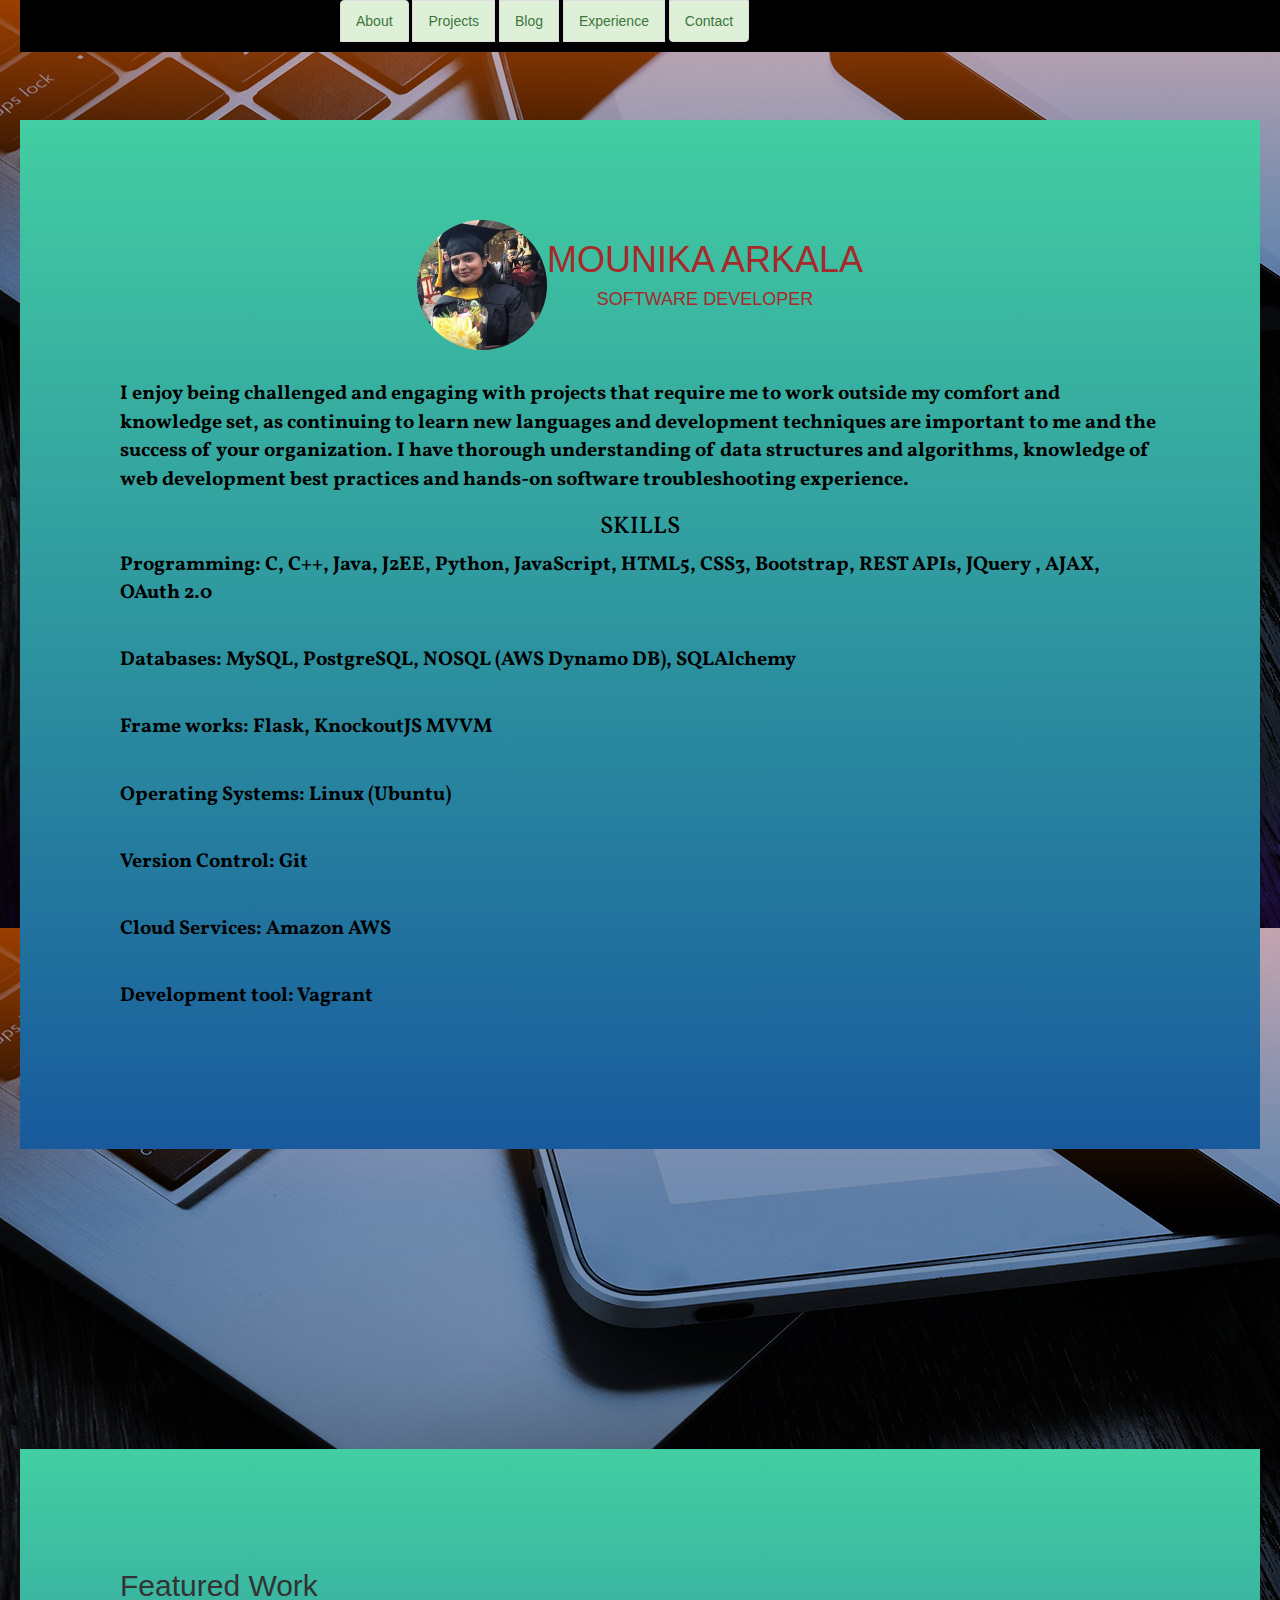
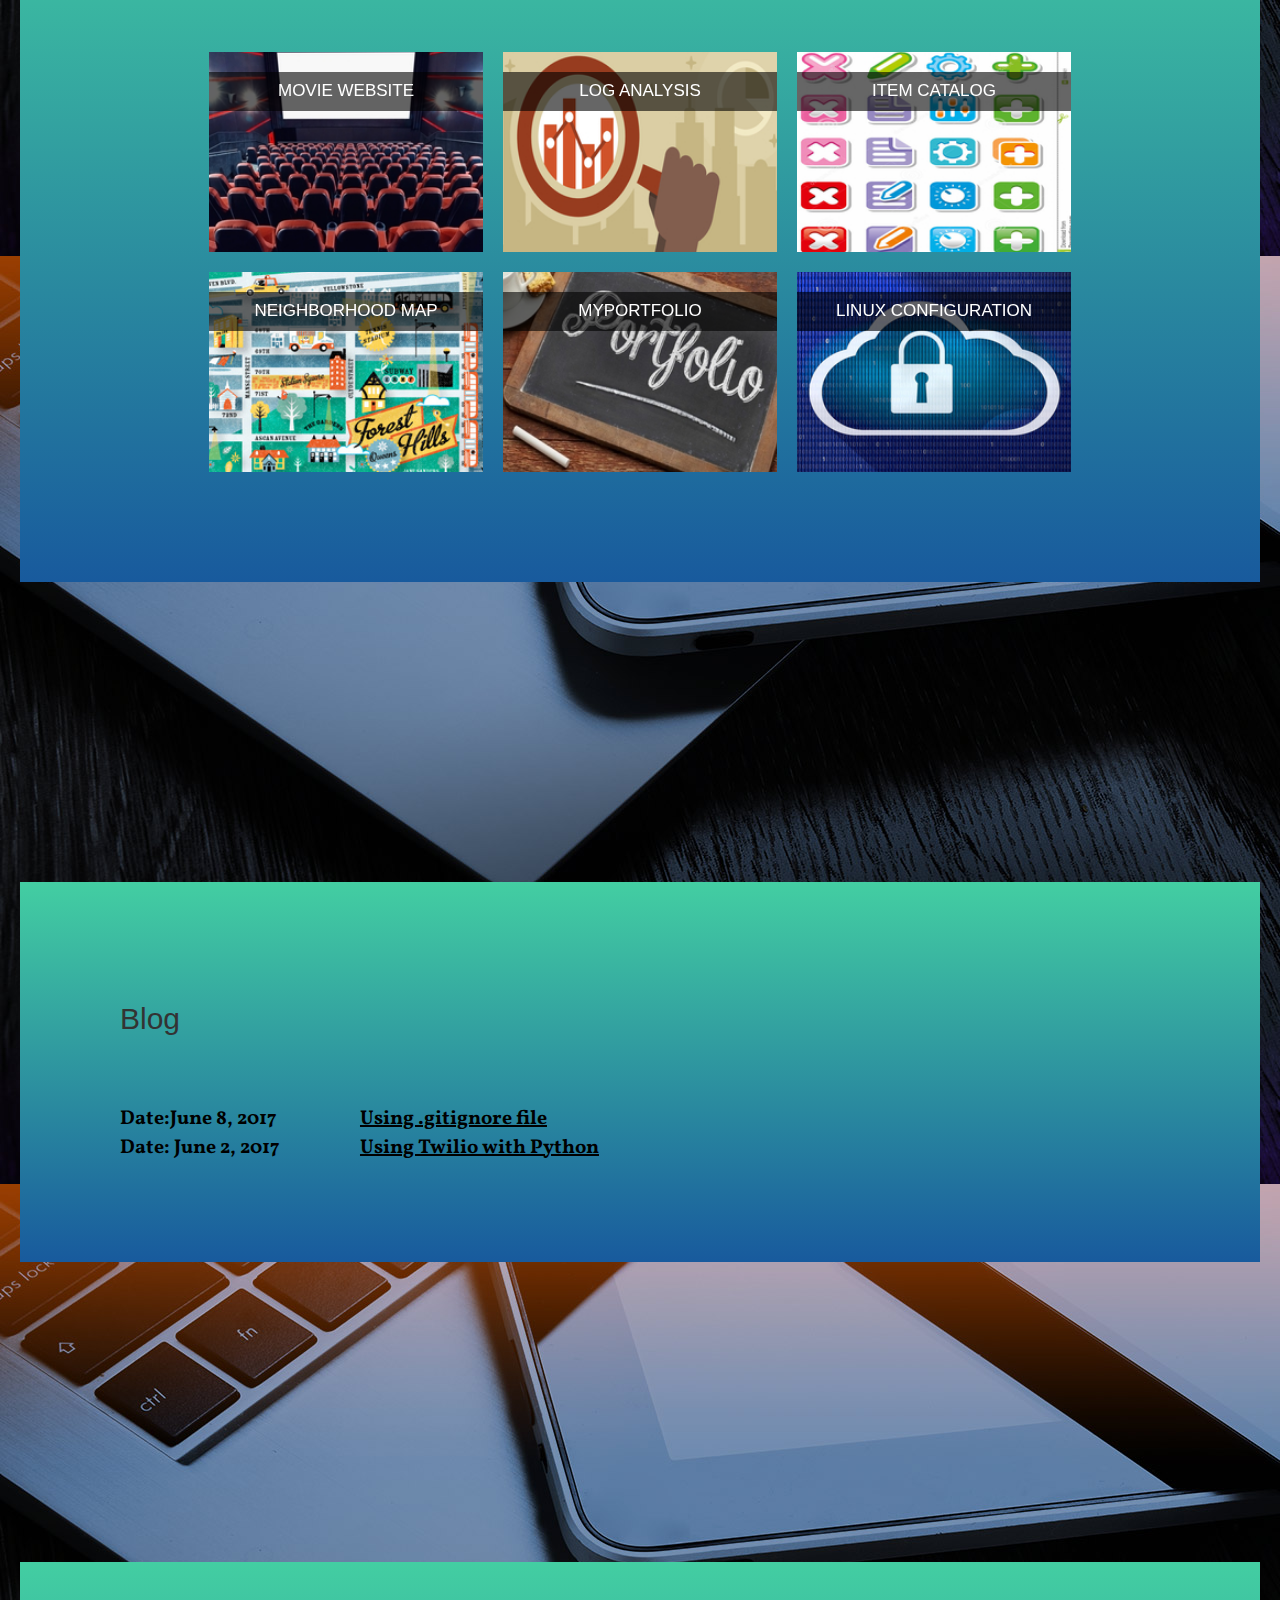
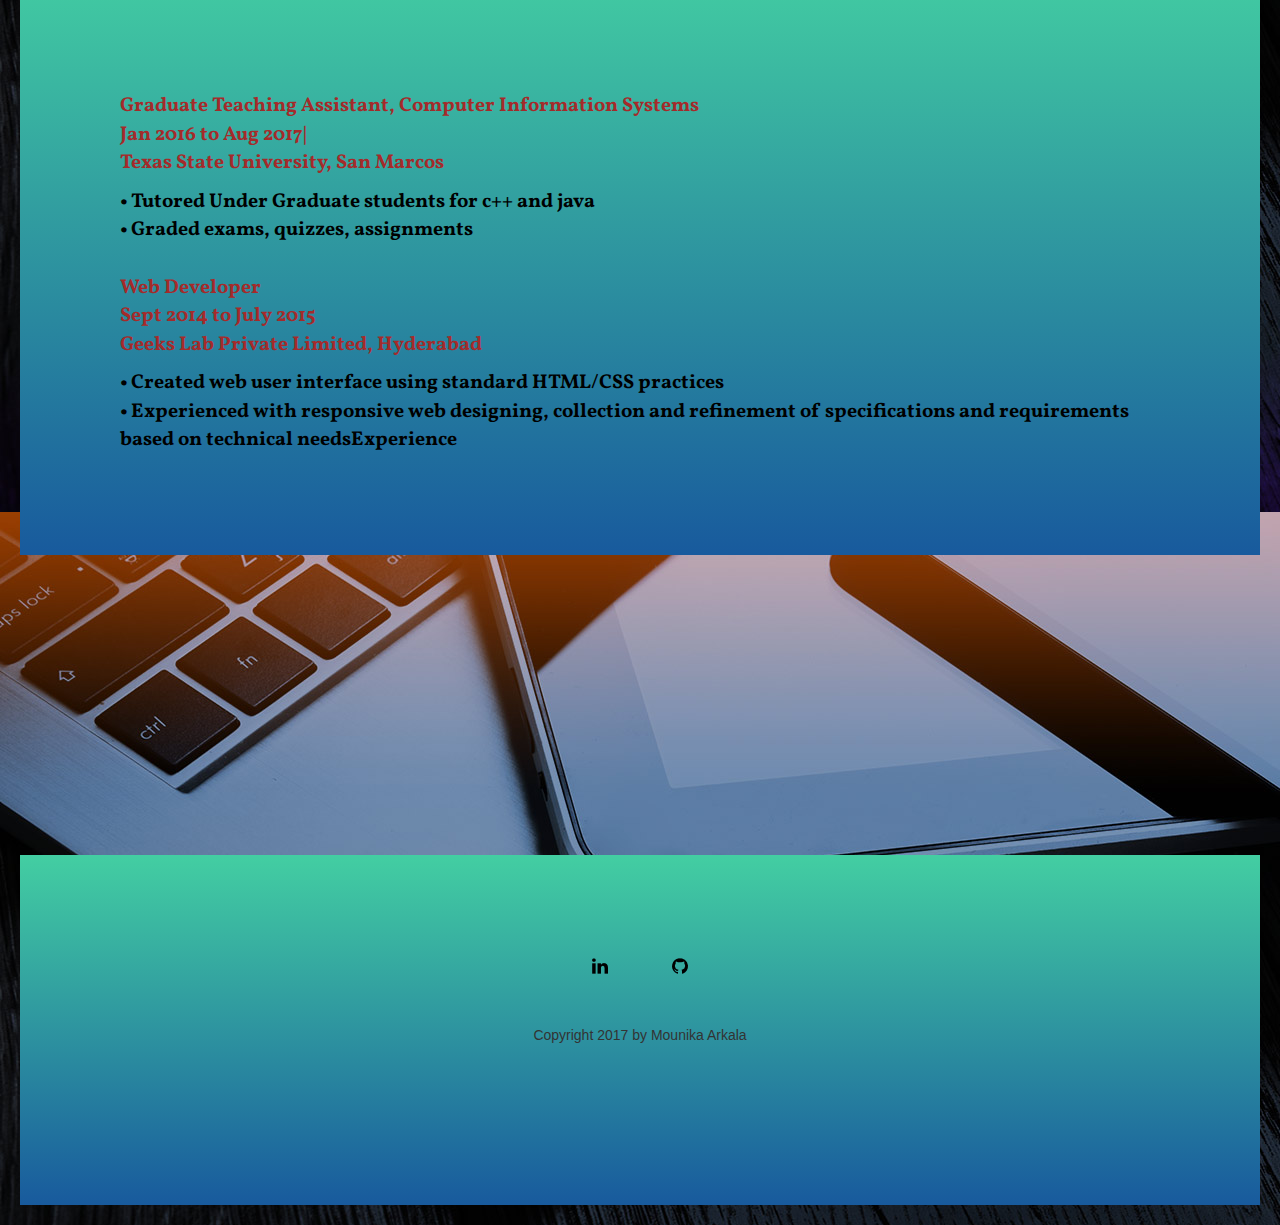
<file: index.html>
<!DOCTYPE html>
<html>
<head>
    <meta charset="UTF-8">
    <meta name="viewport" content="width=device-width, initial-scale=1">
    <title>Mounika Arkala Portfolio</title>
    <link rel="stylesheet" href="css/style.css">
    <!--google fonts-->
    <link href="https://fonts.googleapis.com/css?family=Raleway:100" rel="stylesheet">
    <link href="https://fonts.googleapis.com/css?family=Montserrat" rel="stylesheet">
    <link rel="stylesheet" href="https://maxcdn.bootstrapcdn.com/bootstrap/3.3.7/css/bootstrap.min.css">
    <script src="https://ajax.googleapis.com/ajax/libs/jquery/3.2.1/jquery.min.js"></script>
    <script src="https://maxcdn.bootstrapcdn.com/bootstrap/3.3.7/js/bootstrap.min.js"></script>
    <link href="https://fonts.googleapis.com/css?family=Vollkorn" rel="stylesheet">
</head>
<body background="images/portfolio-background.jpg"> 
     <div class ="width">
                <a class="list-group-item list-group-item-success" href=#about>About</a>
                <a class="list-group-item list-group-item-success" href=#projects-list>Projects</a>
                <a class="list-group-item list-group-item-success" href=#blog>Blog</a>
                <!--<a class="list-group-item list-group-item-success" href=#references>References</a>-->
                <a class="list-group-item list-group-item-success" href=#experience>Experience</a>
                <a class="list-group-item list-group-item-success" href=#contact>Contact</a>
            </div>
    <header id="about">
    <!--flexbox layout-->
       
        <div class="container-layout" >
            <img class="logo-height img-circle" src="images/logo.jpg" alt="logo">
            <div>
            <h1>Mounika Arkala</h1>
                <h4>Software Developer</h4>
            </div>
            <div class ="content">
    I enjoy being challenged and engaging with projects that require me to work outside my comfort and knowledge set, as continuing to learn new languages and development techniques are important to me and the success of your organization.

I have thorough understanding of data structures and algorithms, knowledge of web development best practices and hands-on software troubleshooting experience.
                <h3>Skills</h3>
                <p><b>Programming:</b> C, C++, Java, J2EE, Python, JavaScript, HTML5, CSS3, Bootstrap, REST APIs, JQuery , AJAX, OAuth 2.0</p>
                <br>
                <p><b>Databases: </b>MySQL, PostgreSQL, NOSQL (AWS Dynamo DB), SQLAlchemy</p>
                <br>
                <p><b>Frame works:</b> Flask, KnockoutJS MVVM</p>
                <br>
                <p><b>Operating Systems:</b> Linux (Ubuntu)</p>
                <br>
                <p><b>Version Control: </b>Git</p>
                <br>
                <p><b>Cloud Services:</b> Amazon AWS</p>
                <br>
                <p><b>Development tool:</b> Vagrant</p>
                <br>
            </div>
        </div>
            
        
    
    </header>
    
    <main>
        
        <!--todo:set project links after completion-->
        <section id="projects-list">
            <h2>Featured Work</h2>
            <!--flexbox layout-->
            <div class="container-layout">
                <div class="margin">
                    <div class="hovereffect">
        <img class="border img" src="images/movie_website.jpg" alt="MovieWebsite">
        <div class="overlay">
           <h2>Movie Website</h2>
           <a class="info " target="_blank"  href="https://github.com/MounikaArkala/Movie-Trailer-Website">GitHub</a>
            <a class="info "target="_blank"  href="MovieWebsite/fresh_tomatoes.html">Demo</a>
        </div>
    </div>
                </div>
                <div class="margin">
                    <div class="hovereffect">
        <img class="border img" src="images/log_analysis.jpg" alt="Log Analysis">
        <div class="overlay">
           <h2>Log Analysis</h2>
           <a class="info "target="_blank"   href="https://github.com/MounikaArkala/Log_Analysis.git">GitHub</a>
        </div>
    </div>
                </div>
                <div class="margin">
                    
                    <div class="hovereffect">
        <img class="border img" src="images/item_catalog.jpg" alt="Item Catalog">
        <div class="overlay">
           <h2>Item Catalog</h2>
           <a class="info " target="_blank"  href="https://github.com/MounikaArkala/ItemCatalog">GitHub</a>
            <a class="info " target="_blank"  href="http:18.216.217.127">Demo</a>
        </div>
    </div>
                    
                   
                </div>
                <div class="margin">
                    
                    <div class="hovereffect">
        <img class="border img" src="images/Neighborhood_map.jpg" alt="Neighbourhood">
        <div class="overlay">
           <h2>Neighborhood Map</h2>
           <a class="info " target="_blank"  href="https://github.com/MounikaArkala/NeighbourhoodMap.git">GitHub</a>
            <a class="info " target="_blank"  href="Project_Neighbourhood/index.html">Demo</a>
        </div>
    </div> 
                </div>
                <div class="margin">
                    
                    <div class="hovereffect">
        <img class="border img" src="images/portfolio.jpg" alt="Neighbourhood">
        <div class="overlay">
           <h2>MyPortfolio</h2>
           <a class="info " target="_blank"  href="https://github.com/MounikaArkala/MyPortfolio.git">GitHub</a>
            <a class="info " target="_blank"  href=" index.html">Demo</a>
        </div>
    </div> 
                </div>
                <div class="margin">
                    
                    <div class="hovereffect">
        <img class="border img" src="images/linux.jpg" alt="Linux Configuration">
        <div class="overlay">
           <h2>Linux Configuration</h2>
           <a class="info "target="_blank"   href="https://github.com/MounikaArkala/Linux-Configuration.git">GitHub</a>
        </div>
    </div> 
                </div>
                
            </div>
        </section>
    
   
    <section id ="blog">
        <h2>Blog</h2>
        <div class="content">
            <table>
                <tr>
                    <td width="30%">
            Date:June 8, 2017
                    </td>
                    
                    <td width="70%">
            <a class="blog-link" href ="https://www.linkedin.com/pulse/using-gitignore-files-mounika-arkala/">Using .gitignore file</a>
                    </td>
                </tr>
                <tr>
                    <td width="30%">
            Date: June 2, 2017 </td>
                   
                    <td width="70%">
            <a class="blog-link"  href="https://www.linkedin.com/pulse/using-twilio-python-mounika-arkala/">Using Twilio with Python</a>
                        </td>
                </tr>
            </table>
        </div>
        
    </section>
   
   <!-- <section id ="references">
        <h2></h2>-->
        <!--<h2>References</h2>
         What is Lorem Ipsum?
Lorem Ipsum is simply dummy text of the printing and typesetting industry. Lorem Ipsum has been the industry's standard dummy text ever since the 1500s, when an unknown printer took a galley of type and scrambled it to make a type specimen book. It has survived not only five centuries, but also the leap into electronic typesetting, remaining essentially unchanged. It was popularised in the 1960s with the release of Letraset sheets containing Lorem Ipsum passages, and more recently with desktop publishing software like Aldus PageMaker including versions of Lorem Ipsum.

Why do we use it?
It is a long established fact that a reader will be distracted by the readable content of a page when looking at its layout. The point of using Lorem Ipsum is that it has a more-or-less normal distribution of letters, as opposed to using 'Content here, content here', making it look like readable English. Many desktop publishing packages and web page editors now use Lorem Ipsum as their default model text, and a search for 'lorem ipsum' will uncover many web sites still in their infancy. Various versions have evolved over the years, sometimes by accident, sometimes on purpose (injected humour and the like).


Where does it come from?
Contrary to popular belief, Lorem Ipsum is not simply random text. It has roots in a piece of classical Latin literature from 45 BC, making it over 2000 years old. Richard McClintock, a Latin professor at Hampden-Sydney College in Virginia, looked up one of the more obscure Latin words, consectetur, from a Lorem Ipsum passage, and going through the cites of the word in classical literature, discovered the undoubtable source. Lorem Ipsum comes from sections 1.10.32 and 1.10.33 of "de Finibus Bonorum et Malorum" (The Extremes of Good and Evil) by Cicero, written in 45 BC. This book is a treatise on the theory of ethics, very popular during the Renaissance. The first line of Lorem Ipsum, "Lorem ipsum dolor sit amet..", comes from a line in section 1.10.32.

The standard chunk of Lorem Ipsum used since the 1500s is reproduced below for those interested. Sections 1.10.32 and 1.10.33 from "de Finibus Bonorum et Malorum" by Cicero are also reproduced in their exact original form, accompanied by English versions from the 1914 translation by H. Rackham.

Where can I get some?
There are many variations of passages of Lorem Ipsum available, but the majority have suffered alteration in some form, by injected humour, or randomised words which don't look even slightly believable. If you are going to use a passage of Lorem Ipsum, you need to be sure there isn't anything embarrassing hidden in the middle of text. All the Lorem Ipsum generators on the Internet tend to repeat predefined chunks as necessary, making this the first true generator on the Internet. It uses a dictionary of over 200 Latin words, combined with a handful of model sentence structures, to generate Lorem Ipsum which looks reasonable. The generated Lorem Ipsum is therefore always free from repetition, injected humour, or non-characteristic words etc.
    </section>-->
    
    <section id ="experience">
        <div class ="content">
       <p class=experience-heading>Graduate Teaching Assistant, Computer Information Systems<br>Jan 2016 to Aug 2017|<br>
            Texas State University, San Marcos
            </p>
           
• Tutored Under Graduate students for c++ and java
             <br>
• Graded exams, quizzes, assignments
            <br> <br>
<p class=experience-heading> Web Developer <br> Sept 2014 to July 2015 <br>
    Geeks Lab Private Limited, Hyderabad</p>
           
• Created web user interface using standard HTML/CSS practices
             <br>
• Experienced with responsive web designing, collection and refinement of specifications and requirements based on technical needsExperience
        </div>
        
        </section>
    </main>
     
    <footer id="contact">
       <div class=contact>
        <!--links for social websites-->
        <a class="underline" href="https://www.linkedin.com/in/mounika-arkala-233087111"><img src="images/003-linkedin-letters.png"/></a>
        <a class="underline" href="https://github.com/MounikaArkala"><img src="images/002-github-logo.png"/></a>
        <p class ="copyright">Copyright 2017 by Mounika Arkala</p>  
        </div>
    </footer>
    <script>
        // Select all links with hashes
$('a[href*="#"]')
  // Remove links that don't actually link to anything
  .not('[href="#"]')
  .not('[href="#0"]')
  .click(function(event) {
    // On-page links
    if (
      location.pathname.replace(/^\//, '') == this.pathname.replace(/^\//, '') 
      && 
      location.hostname == this.hostname
    ) {
      // Figure out element to scroll to
      var target = $(this.hash);
      target = target.length ? target : $('[name=' + this.hash.slice(1) + ']');
      // Does a scroll target exist?
      if (target.length) {
        // Only prevent default if animation is actually gonna happen
        event.preventDefault();
        $('html, body').animate({
          scrollTop: target.offset().top
        }, 1000, function() {
          // Callback after animation
          // Must change focus!
          var $target = $(target);
          $target.focus();
          if ($target.is(":focus")) { // Checking if the target was focused
            return false;
          } else {
            $target.attr('tabindex','-1'); // Adding tabindex for elements not focusable
            $target.focus(); // Set focus again
          };
        });
      }
    }
  });
    </script>
</body>
</html>
</file>
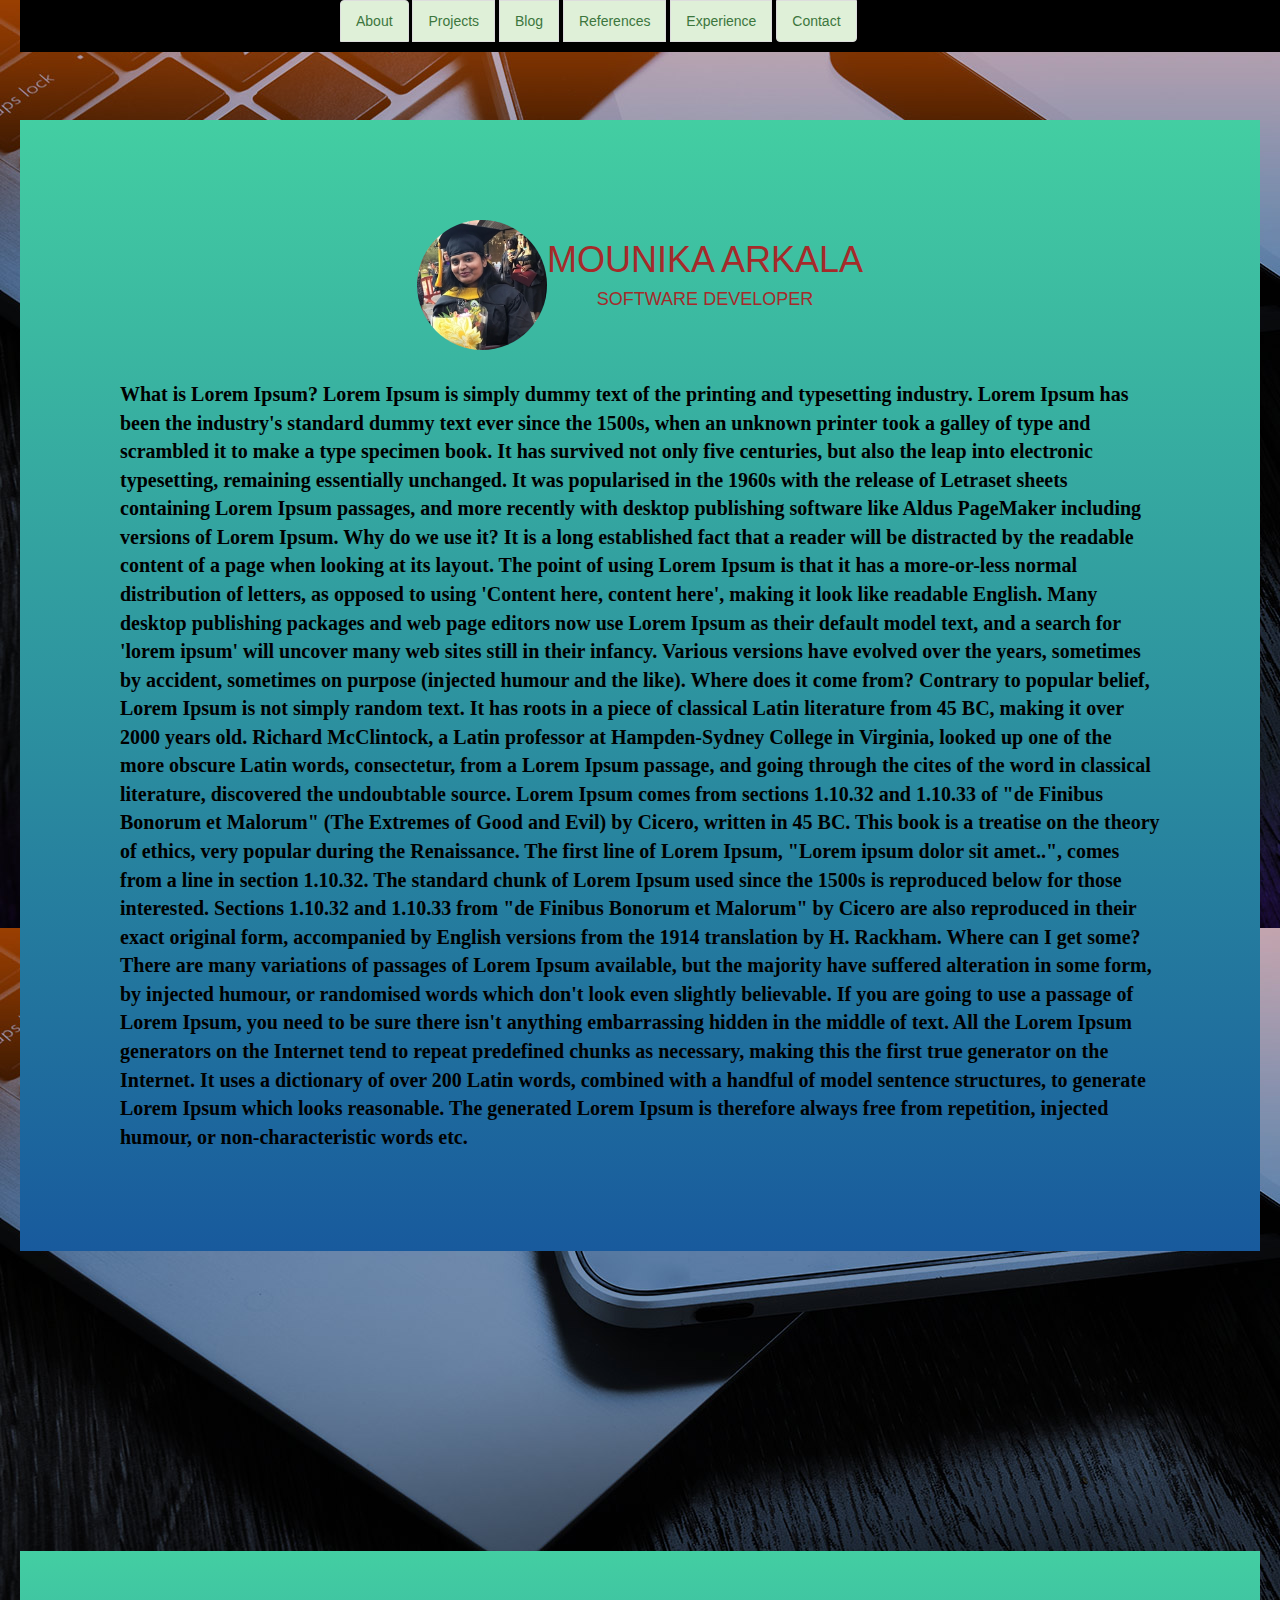
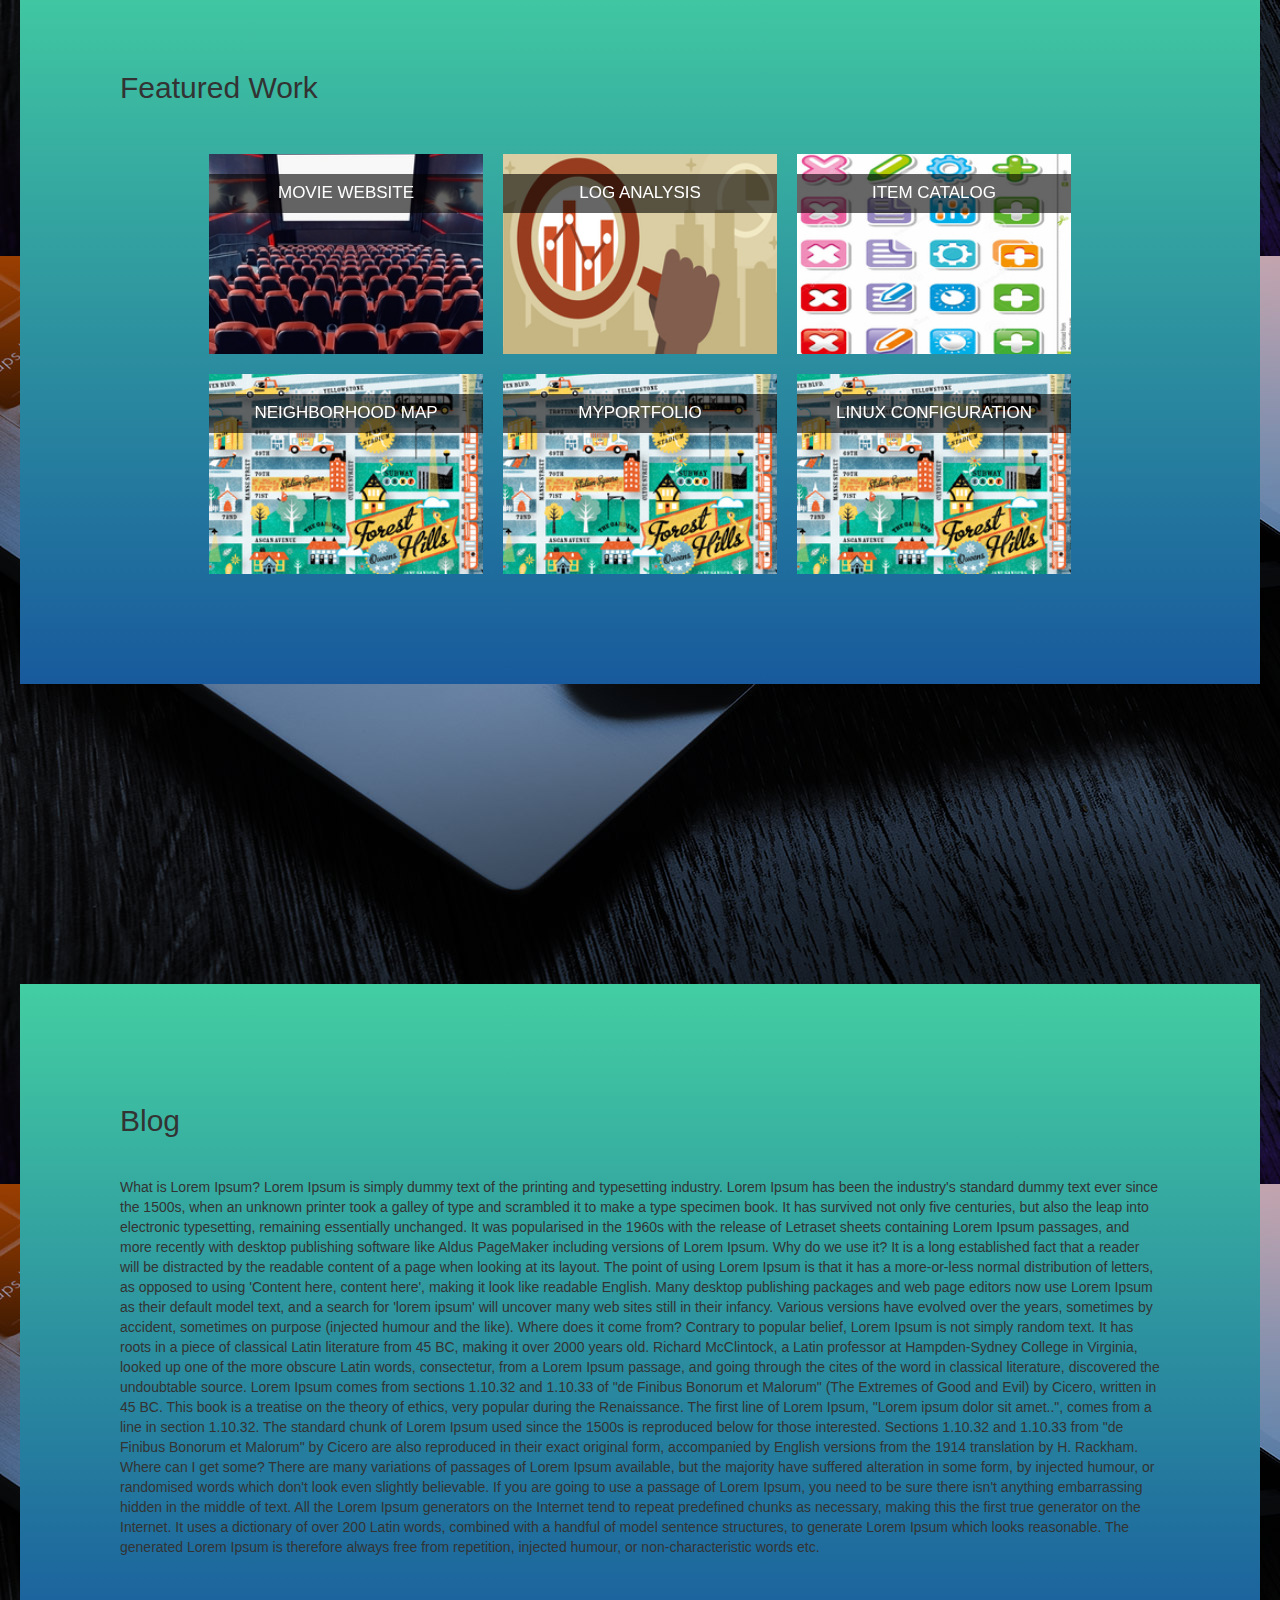
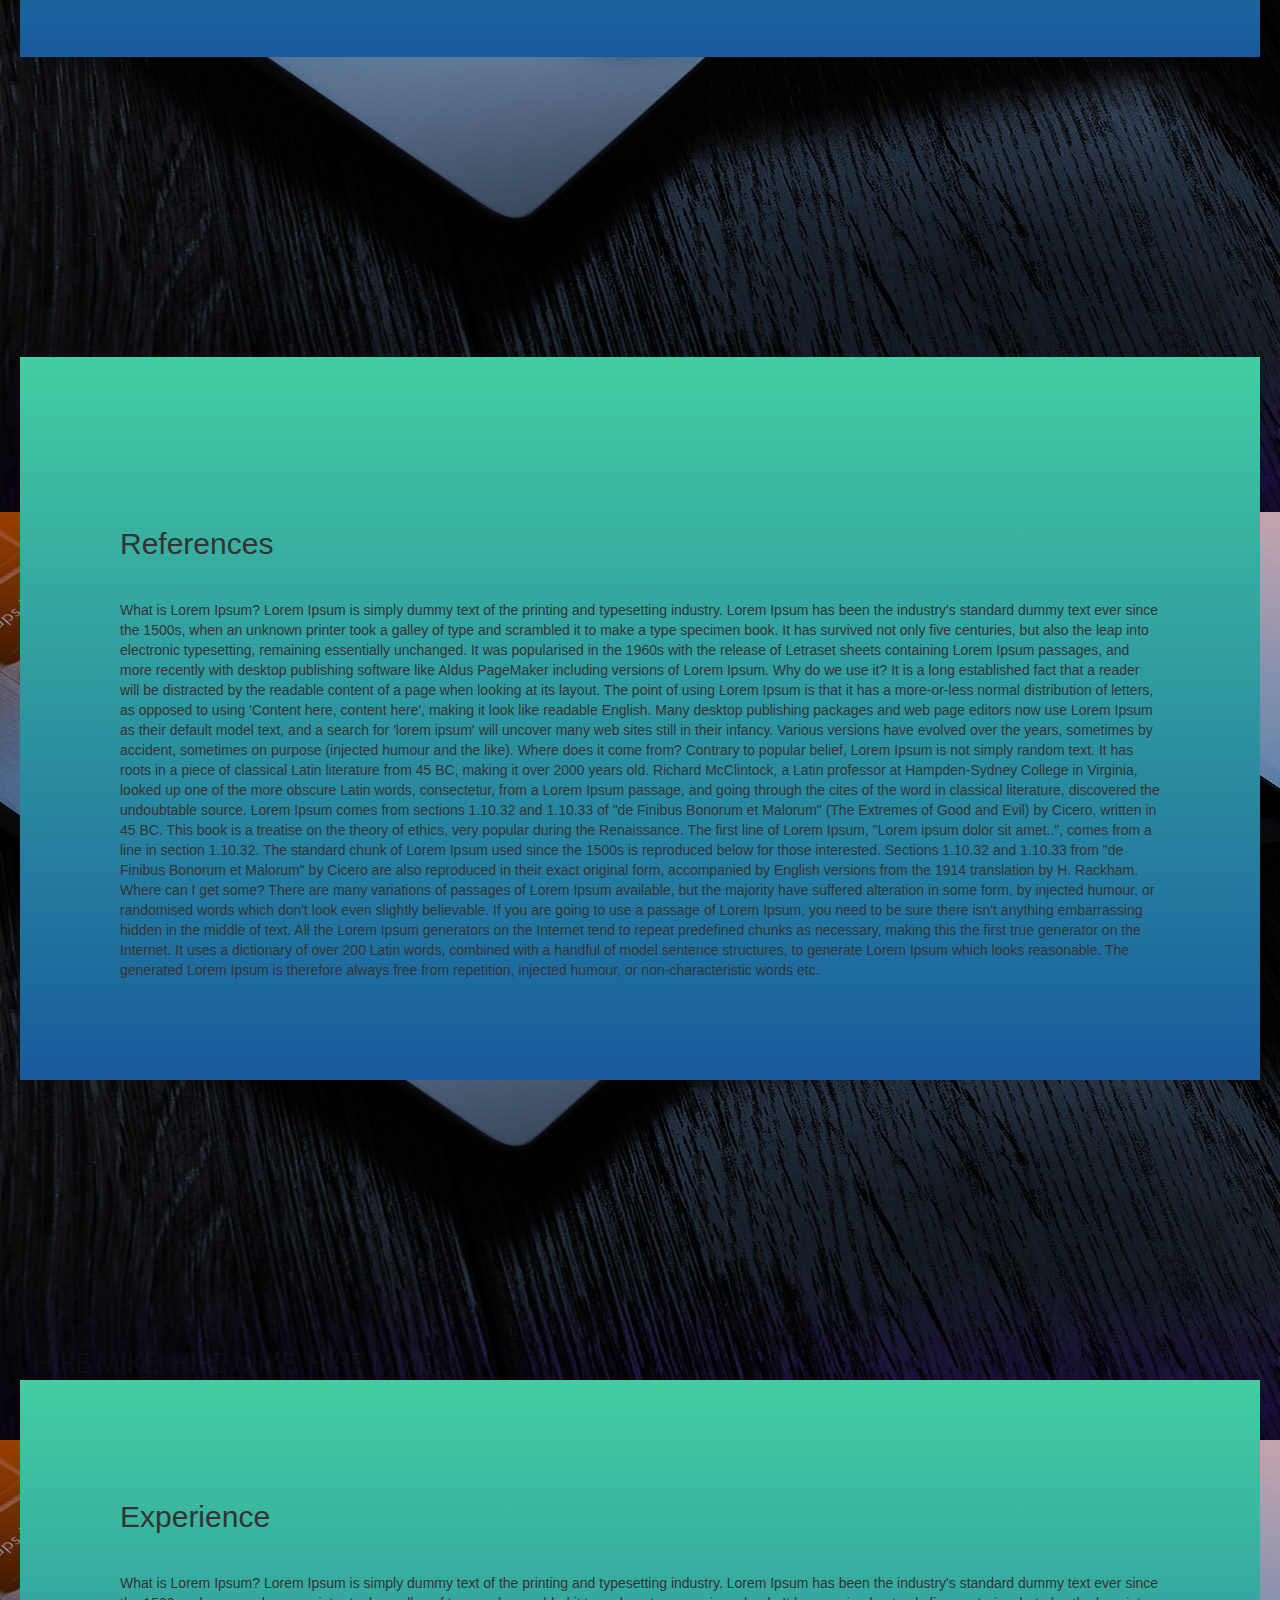
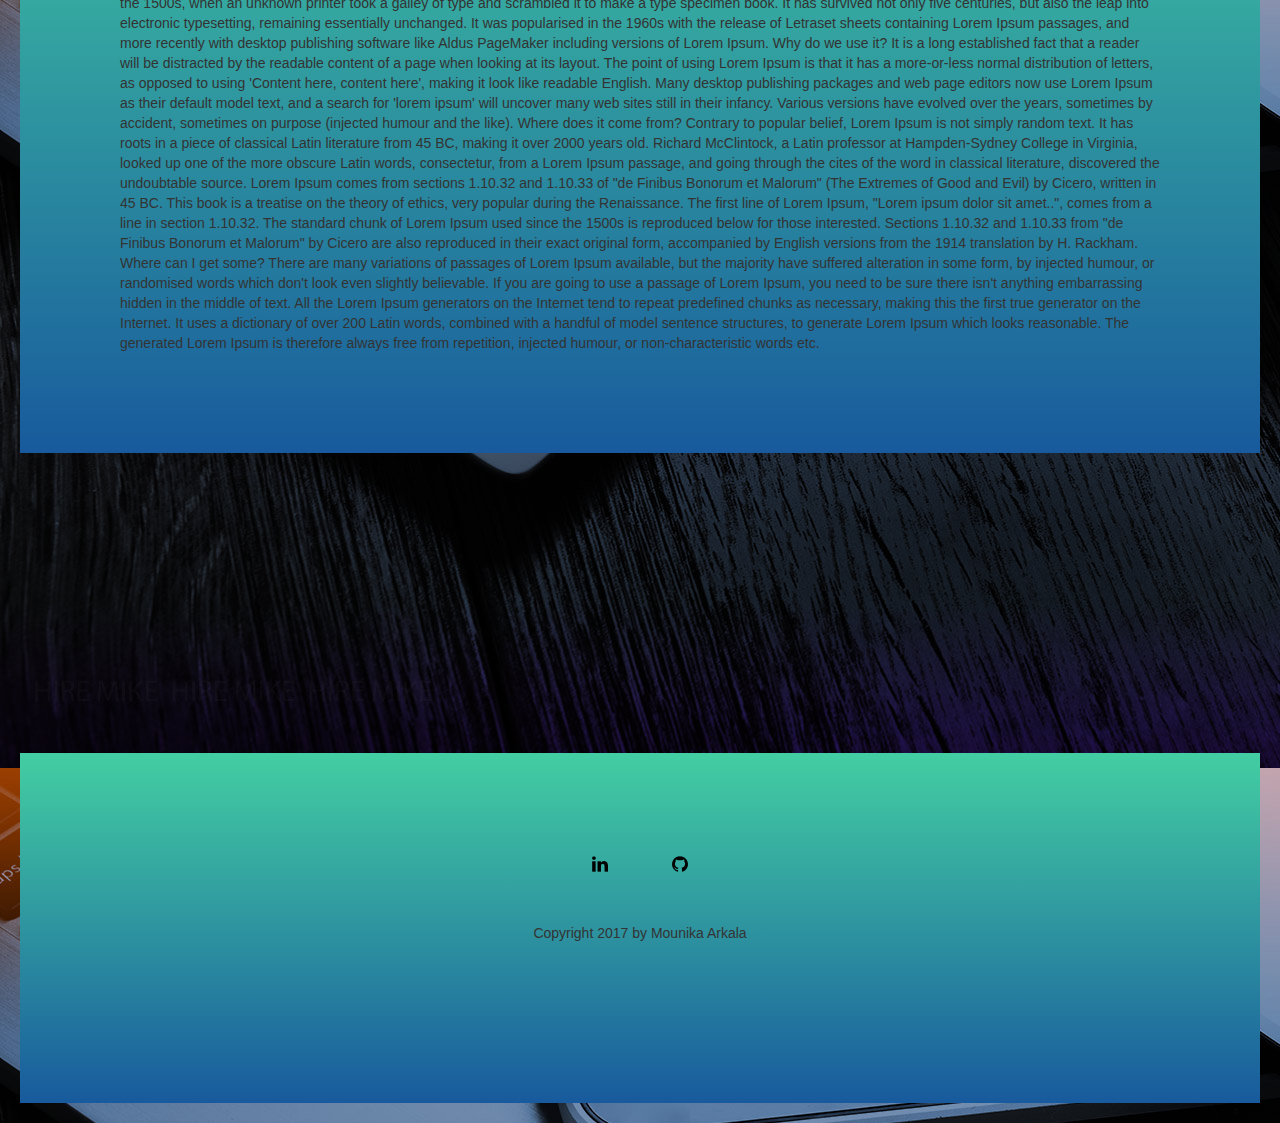
<file: portfolio.html>
<!DOCTYPE html>
<html>
<head>
    <meta charset="UTF-8">
    <meta name="viewport" content="width=device-width, initial-scale=1">
    <title>Mounika Arkala Portfolio</title>
    <link rel="stylesheet" href="css/style.css">
    <!--google fonts-->
    <link href="https://fonts.googleapis.com/css?family=Raleway:100" rel="stylesheet">
    <link href="https://fonts.googleapis.com/css?family=Montserrat" rel="stylesheet">
    <link rel="stylesheet" href="https://maxcdn.bootstrapcdn.com/bootstrap/3.3.7/css/bootstrap.min.css">
    <script src="https://ajax.googleapis.com/ajax/libs/jquery/3.2.1/jquery.min.js"></script>
    <script src="https://maxcdn.bootstrapcdn.com/bootstrap/3.3.7/js/bootstrap.min.js"></script>
</head>
<body background="images/portfolio-background.jpg"> 
     <div class ="width">
                <a class="list-group-item list-group-item-success" href=#about>About</a>
                <a class="list-group-item list-group-item-success" href=#projects-list>Projects</a>
                <a class="list-group-item list-group-item-success" href=#blog>Blog</a>
                <a class="list-group-item list-group-item-success" href=#references>References</a>
                <a class="list-group-item list-group-item-success" href=#experience>Experience</a>
                <a class="list-group-item list-group-item-success" href=#contact>Contact</a>
            </div>
    <header id="about">
    <!--flexbox layout-->
       
        <div class="container-layout" >
            <img class="logo-height img-circle" src="images/logo.jpg" alt="logo">
            <div>
            <h1>Mounika Arkala</h1>
                <h4>Software Developer</h4>
            </div>
            <div class ="content">
               What is Lorem Ipsum?
Lorem Ipsum is simply dummy text of the printing and typesetting industry. Lorem Ipsum has been the industry's standard dummy text ever since the 1500s, when an unknown printer took a galley of type and scrambled it to make a type specimen book. It has survived not only five centuries, but also the leap into electronic typesetting, remaining essentially unchanged. It was popularised in the 1960s with the release of Letraset sheets containing Lorem Ipsum passages, and more recently with desktop publishing software like Aldus PageMaker including versions of Lorem Ipsum.

Why do we use it?
It is a long established fact that a reader will be distracted by the readable content of a page when looking at its layout. The point of using Lorem Ipsum is that it has a more-or-less normal distribution of letters, as opposed to using 'Content here, content here', making it look like readable English. Many desktop publishing packages and web page editors now use Lorem Ipsum as their default model text, and a search for 'lorem ipsum' will uncover many web sites still in their infancy. Various versions have evolved over the years, sometimes by accident, sometimes on purpose (injected humour and the like).


Where does it come from?
Contrary to popular belief, Lorem Ipsum is not simply random text. It has roots in a piece of classical Latin literature from 45 BC, making it over 2000 years old. Richard McClintock, a Latin professor at Hampden-Sydney College in Virginia, looked up one of the more obscure Latin words, consectetur, from a Lorem Ipsum passage, and going through the cites of the word in classical literature, discovered the undoubtable source. Lorem Ipsum comes from sections 1.10.32 and 1.10.33 of "de Finibus Bonorum et Malorum" (The Extremes of Good and Evil) by Cicero, written in 45 BC. This book is a treatise on the theory of ethics, very popular during the Renaissance. The first line of Lorem Ipsum, "Lorem ipsum dolor sit amet..", comes from a line in section 1.10.32.

The standard chunk of Lorem Ipsum used since the 1500s is reproduced below for those interested. Sections 1.10.32 and 1.10.33 from "de Finibus Bonorum et Malorum" by Cicero are also reproduced in their exact original form, accompanied by English versions from the 1914 translation by H. Rackham.

Where can I get some?
There are many variations of passages of Lorem Ipsum available, but the majority have suffered alteration in some form, by injected humour, or randomised words which don't look even slightly believable. If you are going to use a passage of Lorem Ipsum, you need to be sure there isn't anything embarrassing hidden in the middle of text. All the Lorem Ipsum generators on the Internet tend to repeat predefined chunks as necessary, making this the first true generator on the Internet. It uses a dictionary of over 200 Latin words, combined with a handful of model sentence structures, to generate Lorem Ipsum which looks reasonable. The generated Lorem Ipsum is therefore always free from repetition, injected humour, or non-characteristic words etc.
            </div>
        </div>
            
        
    
    </header>
    
    <main>
        
        <!--todo:set project links after completion-->
        <section id="projects-list">
            <h2>Featured Work</h2>
            <!--flexbox layout-->
            <div class="container-layout">
                <div class="margin">
                    <div class="hovereffect">
        <img class="border img" src="images/movie_website.jpg" alt="MovieWebsite">
        <div class="overlay">
           <h2>Movie Website</h2>
           <a class="info " href="https://github.com/MounikaArkala/Movie-Trailer-Website">GitHub</a>
            <a class="info " href="MovieWebsite/fresh_tomatoes.html">Demo</a>
        </div>
    </div>
                </div>
                <div class="margin">
                    <div class="hovereffect">
        <img class="border img" src="images/log_analysis.jpg" alt="Log Analysis">
        <div class="overlay">
           <h2>Log Analysis</h2>
           <a class="info " href="https://github.com/MounikaArkala/Log_Analysis.git">GitHub</a>
        </div>
    </div>
                </div>
                <div class="margin">
                    
                    <div class="hovereffect">
        <img class="border img" src="images/item_catalog.jpg" alt="Item Catalog">
        <div class="overlay">
           <h2>Item Catalog</h2>
           <a class="info " href="https://github.com/MounikaArkala/ItemCatalog">GitHub</a>
            <a class="info " href="http://ec2-18-216-217-127.us-east-2.compute.amazonaws.com">Demo</a>
        </div>
    </div>
                    
                   
                </div>
                <div class="margin">
                    
                    <div class="hovereffect">
        <img class="border img" src="images/Neighborhood_map.jpg" alt="Neighbourhood">
        <div class="overlay">
           <h2>Neighborhood Map</h2>
           <a class="info " href="https://github.com/MounikaArkala/NeighbourhoodMap.git">GitHub</a>
            <a class="info " href="Project_Neighbourhood/index.html">Demo</a>
        </div>
    </div> 
                </div>
                <div class="margin">
                    
                    <div class="hovereffect">
        <img class="border img" src="images/Neighborhood_map.jpg" alt="Neighbourhood">
        <div class="overlay">
           <h2>MyPortfolio</h2>
           <a class="info " href="portfolio.html">GitHub</a>
            <a class="info " href="https://github.com/MounikaArkala/MyPortfolio.git">Demo</a>
        </div>
    </div> 
                </div>
                <div class="margin">
                    
                    <div class="hovereffect">
        <img class="border img" src="images/Neighborhood_map.jpg" alt="Neighbourhood">
        <div class="overlay">
           <h2>Linux Configuration</h2>
           <a class="info " href="https://github.com/MounikaArkala/NeighbourhoodMap.git">GitHub</a>
        </div>
    </div> 
                </div>
                
            </div>
        </section>
    
   
    <section id ="blog">
        <h2>Blog</h2>
         What is Lorem Ipsum?
Lorem Ipsum is simply dummy text of the printing and typesetting industry. Lorem Ipsum has been the industry's standard dummy text ever since the 1500s, when an unknown printer took a galley of type and scrambled it to make a type specimen book. It has survived not only five centuries, but also the leap into electronic typesetting, remaining essentially unchanged. It was popularised in the 1960s with the release of Letraset sheets containing Lorem Ipsum passages, and more recently with desktop publishing software like Aldus PageMaker including versions of Lorem Ipsum.

Why do we use it?
It is a long established fact that a reader will be distracted by the readable content of a page when looking at its layout. The point of using Lorem Ipsum is that it has a more-or-less normal distribution of letters, as opposed to using 'Content here, content here', making it look like readable English. Many desktop publishing packages and web page editors now use Lorem Ipsum as their default model text, and a search for 'lorem ipsum' will uncover many web sites still in their infancy. Various versions have evolved over the years, sometimes by accident, sometimes on purpose (injected humour and the like).


Where does it come from?
Contrary to popular belief, Lorem Ipsum is not simply random text. It has roots in a piece of classical Latin literature from 45 BC, making it over 2000 years old. Richard McClintock, a Latin professor at Hampden-Sydney College in Virginia, looked up one of the more obscure Latin words, consectetur, from a Lorem Ipsum passage, and going through the cites of the word in classical literature, discovered the undoubtable source. Lorem Ipsum comes from sections 1.10.32 and 1.10.33 of "de Finibus Bonorum et Malorum" (The Extremes of Good and Evil) by Cicero, written in 45 BC. This book is a treatise on the theory of ethics, very popular during the Renaissance. The first line of Lorem Ipsum, "Lorem ipsum dolor sit amet..", comes from a line in section 1.10.32.

The standard chunk of Lorem Ipsum used since the 1500s is reproduced below for those interested. Sections 1.10.32 and 1.10.33 from "de Finibus Bonorum et Malorum" by Cicero are also reproduced in their exact original form, accompanied by English versions from the 1914 translation by H. Rackham.

Where can I get some?
There are many variations of passages of Lorem Ipsum available, but the majority have suffered alteration in some form, by injected humour, or randomised words which don't look even slightly believable. If you are going to use a passage of Lorem Ipsum, you need to be sure there isn't anything embarrassing hidden in the middle of text. All the Lorem Ipsum generators on the Internet tend to repeat predefined chunks as necessary, making this the first true generator on the Internet. It uses a dictionary of over 200 Latin words, combined with a handful of model sentence structures, to generate Lorem Ipsum which looks reasonable. The generated Lorem Ipsum is therefore always free from repetition, injected humour, or non-characteristic words etc.
    </section>
   
    <section id ="references">
        <h2></h2>
        <h2>References</h2>
         What is Lorem Ipsum?
Lorem Ipsum is simply dummy text of the printing and typesetting industry. Lorem Ipsum has been the industry's standard dummy text ever since the 1500s, when an unknown printer took a galley of type and scrambled it to make a type specimen book. It has survived not only five centuries, but also the leap into electronic typesetting, remaining essentially unchanged. It was popularised in the 1960s with the release of Letraset sheets containing Lorem Ipsum passages, and more recently with desktop publishing software like Aldus PageMaker including versions of Lorem Ipsum.

Why do we use it?
It is a long established fact that a reader will be distracted by the readable content of a page when looking at its layout. The point of using Lorem Ipsum is that it has a more-or-less normal distribution of letters, as opposed to using 'Content here, content here', making it look like readable English. Many desktop publishing packages and web page editors now use Lorem Ipsum as their default model text, and a search for 'lorem ipsum' will uncover many web sites still in their infancy. Various versions have evolved over the years, sometimes by accident, sometimes on purpose (injected humour and the like).


Where does it come from?
Contrary to popular belief, Lorem Ipsum is not simply random text. It has roots in a piece of classical Latin literature from 45 BC, making it over 2000 years old. Richard McClintock, a Latin professor at Hampden-Sydney College in Virginia, looked up one of the more obscure Latin words, consectetur, from a Lorem Ipsum passage, and going through the cites of the word in classical literature, discovered the undoubtable source. Lorem Ipsum comes from sections 1.10.32 and 1.10.33 of "de Finibus Bonorum et Malorum" (The Extremes of Good and Evil) by Cicero, written in 45 BC. This book is a treatise on the theory of ethics, very popular during the Renaissance. The first line of Lorem Ipsum, "Lorem ipsum dolor sit amet..", comes from a line in section 1.10.32.

The standard chunk of Lorem Ipsum used since the 1500s is reproduced below for those interested. Sections 1.10.32 and 1.10.33 from "de Finibus Bonorum et Malorum" by Cicero are also reproduced in their exact original form, accompanied by English versions from the 1914 translation by H. Rackham.

Where can I get some?
There are many variations of passages of Lorem Ipsum available, but the majority have suffered alteration in some form, by injected humour, or randomised words which don't look even slightly believable. If you are going to use a passage of Lorem Ipsum, you need to be sure there isn't anything embarrassing hidden in the middle of text. All the Lorem Ipsum generators on the Internet tend to repeat predefined chunks as necessary, making this the first true generator on the Internet. It uses a dictionary of over 200 Latin words, combined with a handful of model sentence structures, to generate Lorem Ipsum which looks reasonable. The generated Lorem Ipsum is therefore always free from repetition, injected humour, or non-characteristic words etc.
    </section>
    
    <section id ="experience">
        <h2>Experience</h2>
         What is Lorem Ipsum?
Lorem Ipsum is simply dummy text of the printing and typesetting industry. Lorem Ipsum has been the industry's standard dummy text ever since the 1500s, when an unknown printer took a galley of type and scrambled it to make a type specimen book. It has survived not only five centuries, but also the leap into electronic typesetting, remaining essentially unchanged. It was popularised in the 1960s with the release of Letraset sheets containing Lorem Ipsum passages, and more recently with desktop publishing software like Aldus PageMaker including versions of Lorem Ipsum.

Why do we use it?
It is a long established fact that a reader will be distracted by the readable content of a page when looking at its layout. The point of using Lorem Ipsum is that it has a more-or-less normal distribution of letters, as opposed to using 'Content here, content here', making it look like readable English. Many desktop publishing packages and web page editors now use Lorem Ipsum as their default model text, and a search for 'lorem ipsum' will uncover many web sites still in their infancy. Various versions have evolved over the years, sometimes by accident, sometimes on purpose (injected humour and the like).


Where does it come from?
Contrary to popular belief, Lorem Ipsum is not simply random text. It has roots in a piece of classical Latin literature from 45 BC, making it over 2000 years old. Richard McClintock, a Latin professor at Hampden-Sydney College in Virginia, looked up one of the more obscure Latin words, consectetur, from a Lorem Ipsum passage, and going through the cites of the word in classical literature, discovered the undoubtable source. Lorem Ipsum comes from sections 1.10.32 and 1.10.33 of "de Finibus Bonorum et Malorum" (The Extremes of Good and Evil) by Cicero, written in 45 BC. This book is a treatise on the theory of ethics, very popular during the Renaissance. The first line of Lorem Ipsum, "Lorem ipsum dolor sit amet..", comes from a line in section 1.10.32.

The standard chunk of Lorem Ipsum used since the 1500s is reproduced below for those interested. Sections 1.10.32 and 1.10.33 from "de Finibus Bonorum et Malorum" by Cicero are also reproduced in their exact original form, accompanied by English versions from the 1914 translation by H. Rackham.

Where can I get some?
There are many variations of passages of Lorem Ipsum available, but the majority have suffered alteration in some form, by injected humour, or randomised words which don't look even slightly believable. If you are going to use a passage of Lorem Ipsum, you need to be sure there isn't anything embarrassing hidden in the middle of text. All the Lorem Ipsum generators on the Internet tend to repeat predefined chunks as necessary, making this the first true generator on the Internet. It uses a dictionary of over 200 Latin words, combined with a handful of model sentence structures, to generate Lorem Ipsum which looks reasonable. The generated Lorem Ipsum is therefore always free from repetition, injected humour, or non-characteristic words etc.
        </section>
    </main>
     
    <footer id="contact">
       <div class=contact>
        <!--links for social websites-->
        <a class="underline" href="https://www.linkedin.com/in/mounika-arkala-233087111"><img src="images/003-linkedin-letters.png"/></a>
        <a class="underline" href="https://github.com/MounikaArkala"><img src="images/002-github-logo.png"/></a>
        <p class ="copyright">Copyright 2017 by Mounika Arkala</p>  
        </div>
    </footer>
    <script>
        // Select all links with hashes
$('a[href*="#"]')
  // Remove links that don't actually link to anything
  .not('[href="#"]')
  .not('[href="#0"]')
  .click(function(event) {
    // On-page links
    if (
      location.pathname.replace(/^\//, '') == this.pathname.replace(/^\//, '') 
      && 
      location.hostname == this.hostname
    ) {
      // Figure out element to scroll to
      var target = $(this.hash);
      target = target.length ? target : $('[name=' + this.hash.slice(1) + ']');
      // Does a scroll target exist?
      if (target.length) {
        // Only prevent default if animation is actually gonna happen
        event.preventDefault();
        $('html, body').animate({
          scrollTop: target.offset().top
        }, 1000, function() {
          // Callback after animation
          // Must change focus!
          var $target = $(target);
          $target.focus();
          if ($target.is(":focus")) { // Checking if the target was focused
            return false;
          } else {
            $target.attr('tabindex','-1'); // Adding tabindex for elements not focusable
            $target.focus(); // Set focus again
          };
        });
      }
    }
  });
    </script>
</body>
</html>
</file>
<file: css/style.css>
image{
    max-width: 100%;
}

section,header,footer{
    background: red; /* For browsers that do not support gradients */
    background: -webkit-linear-gradient(#43cea2  ,  #185a9d); /* For Safari 5.1 to 6.0 */
    background: -o-linear-gradient(#43cea2  ,  #185a9d); /* For Opera 11.1 to 12.0 */
    background: -moz-linear-gradient(#43cea2  ,  #185a9d); /* For Firefox 3.6 to 15 */
    background: linear-gradient(#43cea2  ,  #185a9d); /* Standard syntax (must be last) */ 
    width: 100%;
     
}
.p{
    font-size: 200px;
}
.content{
     font-size: 20px;
    font-family: 'Vollkorn', serif;
    padding-top: 30px;
    font-weight:bold; 
    color: black;
}
header, section
{
    margin-bottom: 300px !important;
    padding: 100px;
}

/*header{
    position: fixed;
     width: 100%;
    top:0;
    background-color: blueviolet;
    
}*/

h1, h4 {
    font-family: "Raleway", sans-serif;
    font-weight: 500;
    text-align: center;
    text-transform: uppercase;
}
.list-group-item {
display: inline-block !important;
    margin-bottom: 10px !important;
    /*position: fixed !important;*/
    
}
h4 {
    font-weight: bolder;
    margin-top: 10px;
    color:brown !important;
}

.img-circle {
    border-radius: 50%;
}
h1 {
    font-size: 50px;
    margin-bottom: 10px;
    margin-top: 20px;
    color:brown !important;
}

.container-layout {
    width: 100%;
    display: flex;
    flex-wrap: wrap;
    justify-content: center;
   
}
#about{
  margin-top: 100px;  
}

.width {
    width: 50%;
    padding:  0 25% 0 25%;
     background-color: black;position: fixed;
     width: 100%;
    top:0;
  
   
}

body {
    margin: 0 auto 0 auto;
    max-width: 100%;
    padding: 20px;    
}

h2 {
    font-size: 30px;
    font-family: "Montserrat", sans-serif;
    font-weight: normal;
    color: #7d97ad;
     margin: 0 auto;
    padding-bottom: 30px;
}

h3 {
    text-align: center;
    text-transform: uppercase;
    font-size: 30px;
    font-family: 'Montserrat', sans-serif;
    font-weight: normal;
    margin: 10px;
       
    
}
.blog-link{
    color: black;
    text-decoration: underline;
    
    padding-left: 80px;
}

.sourcecode-link {
    display: block;
    text-align: center;  
}

.margin { 
    margin: 10px;
}
.experience-heading{
    color: brown;
}

.fa {
    font-size: 36px !important;
    margin: 10px;
    background-color: antiquewhite;
}

.img {
    height: auto;
}

.border {
    border-radius: 10px;
    border: 2px solid #8FBC8F;
}

.cover-image {
    margin-top: 30px;
    width: 100%;
}

footer {
    text-align: center;
   
}
.contact{
    padding:100px;
    
}
.copyright{
    padding:50px;
}
.underline {
    text-decoration: none;
    width: 50%;
    padding: 30px;
}

p {
    margin-top: 0px;
}

.horizontal-line {
    display: block;
    border: 1px solid #7d97ad;  
}

.line-margin {
    margin-top: 50px;  
}

.logo-height {
  height:130px;  
}
@media screen and (max-width: 600px) {
    .width{
        width: 50%;
    padding:  0 25% 0 25%;
     background-color: black;
        position: relative;
     width: 100%;
    top:0;
  
    }
    #about{
  margin-top: 20px;  
}
    .contact {
     padding: 0px; 
}
}
.hovereffect {
  width: 100%;
  height:200px;
  float: left;
  overflow: hidden;
  position: relative;
  text-align: center;
  cursor: default;
}

.hovereffect .overlay {
  width: 100%;
  height: 100%;
  position: absolute;
  overflow: hidden;
  top: 0;
  left: 0;
  -webkit-transition: all 0.4s ease-in-out;
  transition: all 0.4s ease-in-out;
}

.hovereffect:hover .overlay {
  background-color: rgba(169,138,195,0.7);
}

.hovereffect h2, .hovereffect img {
  -webkit-transition: all 0.4s ease-in-out;
  transition: all 0.4s ease-in-out;
}

.hovereffect img {
  display: block;
  position: relative;
  -webkit-transform: scale(1.1);
  -ms-transform: scale(1.1);
  transform: scale(1.1);
}

.hovereffect:hover img {
  -webkit-transform: scale(1);
  -ms-transform: scale(1);
  transform: scale(1);
}

.hovereffect h2 {
  text-transform: uppercase;
  color: #fff;
  text-align: center;
  position: relative;
  font-size: 17px;
  padding: 10px;
  background: rgba(0, 0, 0, 0.6);
}

.hovereffect a.info {
  text-decoration: none;
  display: inline-block;
  text-transform: uppercase;
  color: #fff;
  border: 1px solid #fff;
  background-color: black;
  opacity: 0;
  filter: alpha(opacity=0);
  -webkit-transition: all 0.4s ease;
  transition: all 0.4s ease;
  margin: 50px 0 0;
  padding: 7px 14px;
}



.hovereffect:hover h2,.hovereffect:hover a.info {
  opacity: 1;
  filter: alpha(opacity=100);
  -ms-transform: translatey(0);
  -webkit-transform: translatey(0);
  transform: translatey(0);
}

.hovereffect:hover a.info {
  -webkit-transition-delay: .2s;
  transition-delay: .2s;
}

.hovereffect a.info:hover {
  box-shadow: 0 0 50px #fff;
}
</file>
